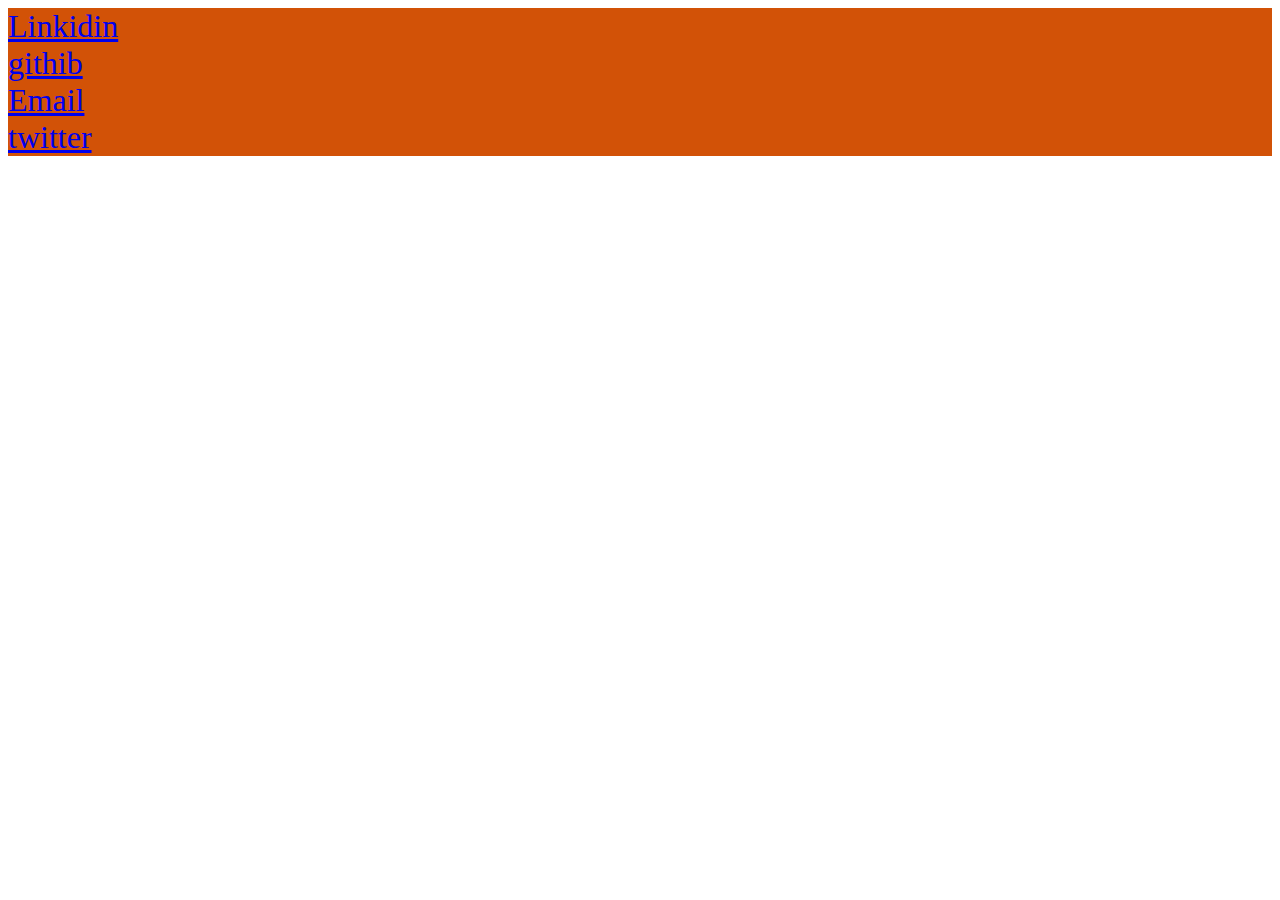
<file: contact.html>
<!DOCTYPE html>
<html lang="en">
<head>
    <meta charset="UTF-8">
    <meta name="viewport" content="width=device-width, initial-scale=1.0">
    <title>Document</title>
</head>
<body>
    <div id="links" style="background-color: rgb(210, 82, 7);">
        <a href="https://www.linkedin.com/in/anish-n-987b41287?utm_source=share&utm_campaign=share_via&utm_content=profile&utm_medium=android_app" target="_blank" style="font-size: xx-large;">Linkidin</a><BR>
         <a href="https://github.com/Anishmnaik" style="font-size: xx-large;">githib</a><BR>
         <a href="mailto:anishmanjunathnaik@gmail.com" style="font-size: xx-large;">Email</a><BR>
         <a href="https://x.com/ANISHMN9742?t=LqopnpAAQfmB-NL6kBp9ug&s=08" style="font-size: xx-large;">twitter</a><BR>
    </div>
</body>
</html>
</file>
